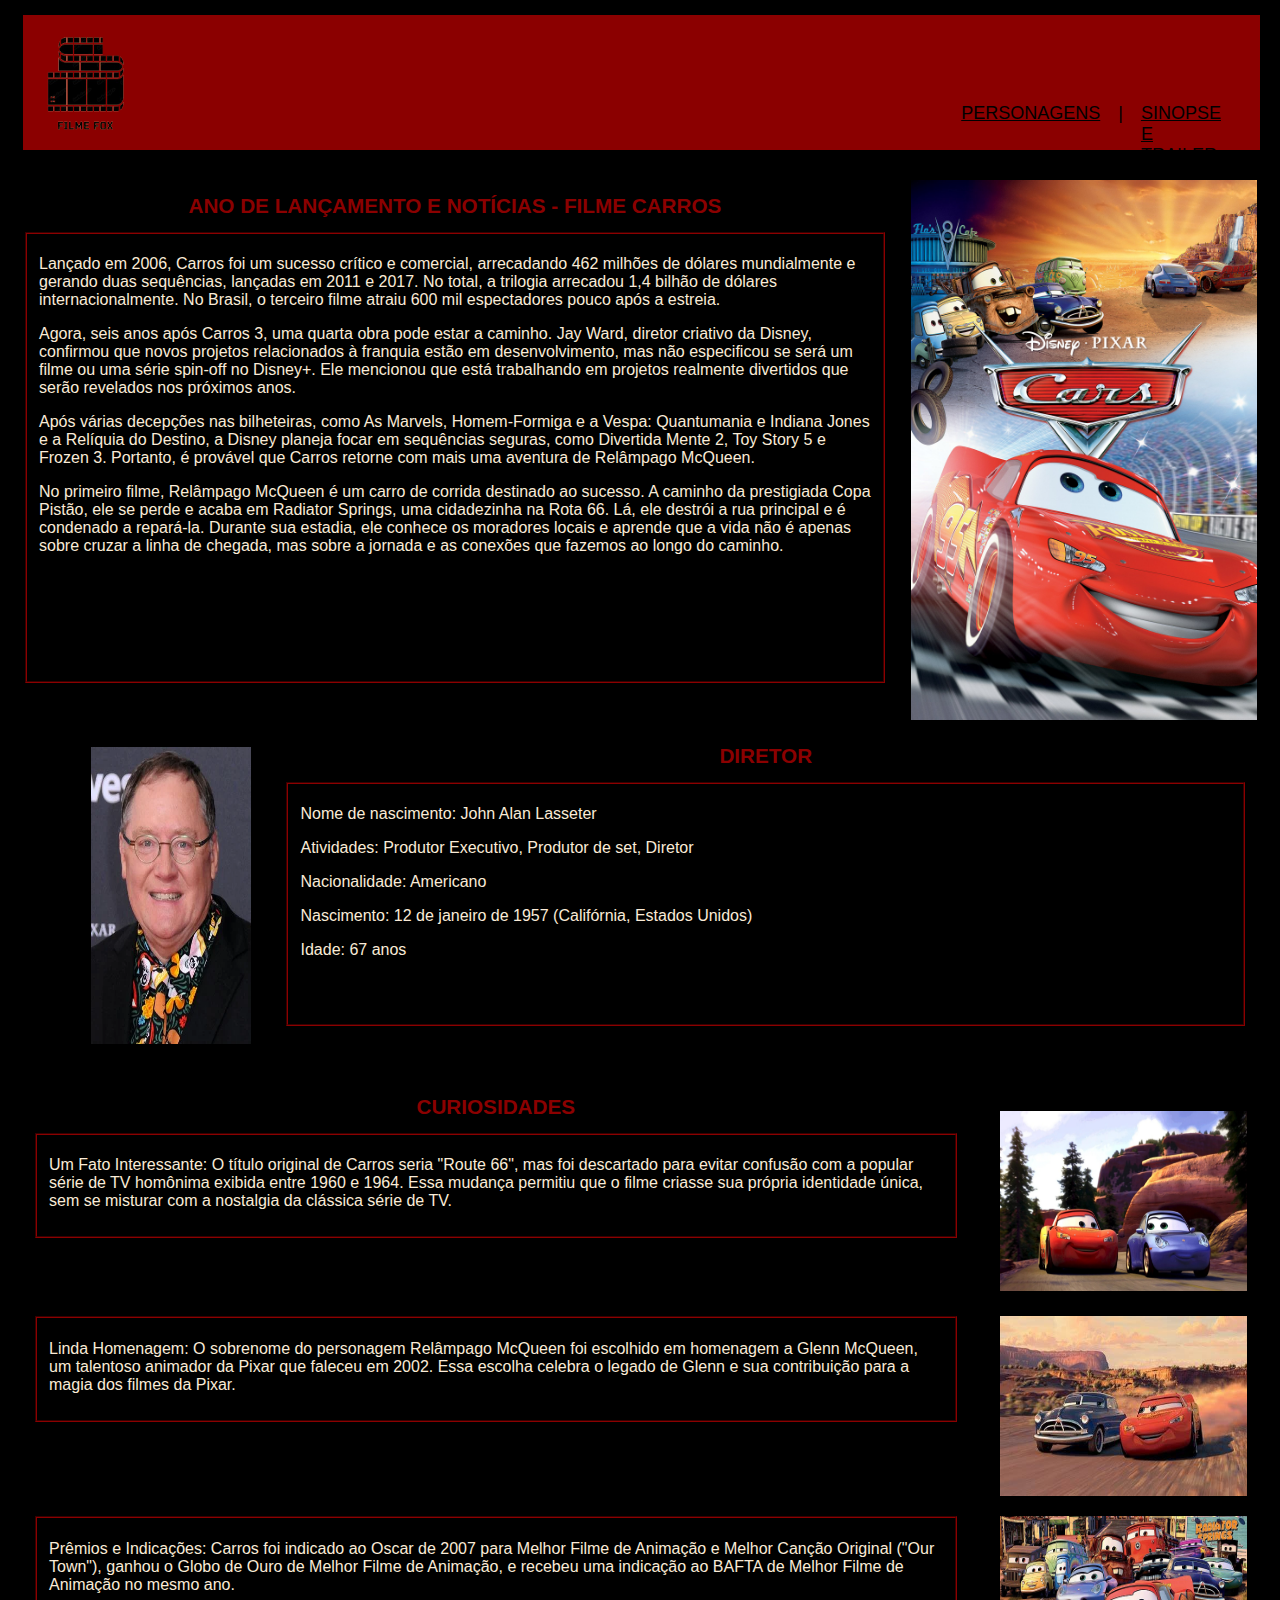
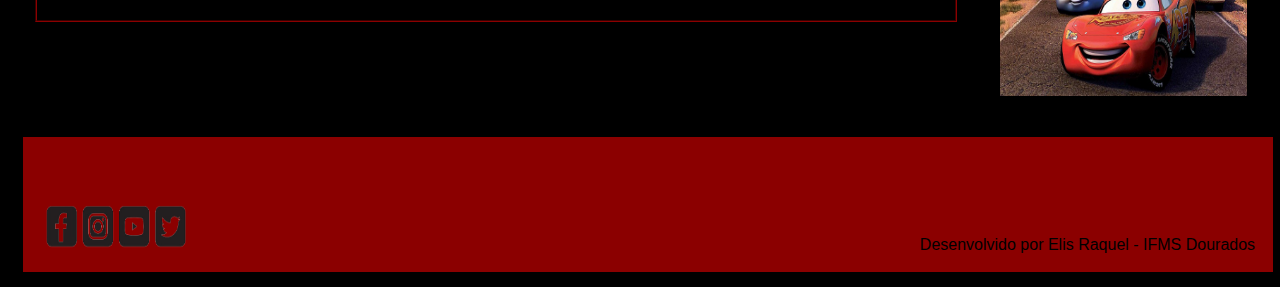
<file: index.html>
<!DOCTYPE html>
<html>
<head>
	<meta charset="utf-8">
	<meta name="viewport" content="width=device-width, initial-scale=1">
	<link rel="stylesheet" type="text/css" href="css/estilo.css">
	<title>FILME FOX - CARROS</title>
</head>
<body>
	<!-- cabecario -->
	<div class="cab">
		<img src="img/logoc.png">
		<div class="menu">
			<p class="t"><a href="per.html" class="t1">PERSONAGENS</a>
			<span>|</span>
			<a href="sinop.html" class="t1">SINOPSE E TRAILER</a></p>
		</div>
	</div>
	<div class="conteudo"> 
		<!-- corpo -->
		<div class="c1">
			<!-- primeira parte -->
			<div class="c2">
				<div class="not">
					<h1>ANO DE LANÇAMENTO E NOTÍCIAS - FILME CARROS</h1>
					<fieldset id="tex"><p>Lançado em 2006, Carros foi um sucesso crítico e comercial, arrecadando 462 milhões de dólares mundialmente e gerando duas sequências, lançadas em 2011 e 2017. No total, a trilogia arrecadou 1,4 bilhão de dólares internacionalmente. No Brasil, o terceiro filme atraiu 600 mil espectadores pouco após a estreia.</p>
					<p>Agora, seis anos após Carros 3, uma quarta obra pode estar a caminho. Jay Ward, diretor criativo da Disney, confirmou que novos projetos relacionados à franquia estão em desenvolvimento, mas não especificou se será um filme ou uma série spin-off no Disney+. Ele mencionou que está trabalhando em projetos realmente divertidos que serão revelados nos próximos anos.</p>
					<p>Após várias decepções nas bilheteiras, como As Marvels, Homem-Formiga e a Vespa: Quantumania e Indiana Jones e a Relíquia do Destino, a Disney planeja focar em sequências seguras, como Divertida Mente 2, Toy Story 5 e Frozen 3. Portanto, é provável que Carros retorne com mais uma aventura de Relâmpago McQueen.</p>
					<p>No primeiro filme, Relâmpago McQueen é um carro de corrida destinado ao sucesso. A caminho da prestigiada Copa Pistão, ele se perde e acaba em Radiator Springs, uma cidadezinha na Rota 66. Lá, ele destrói a rua principal e é condenado a repará-la. Durante sua estadia, ele conhece os moradores locais e aprende que a vida não é apenas sobre cruzar a linha de chegada, mas sobre a jornada e as conexões que fazemos ao longo do caminho.</p></fieldset>
				</div>
				<div class="capa">
					<img src="img/capa.jpg" height="100%" width="100%">
				</div>
			</div>
			<!-- diretor -->
			<div class="dir">
				<img src="img/diretor.webp" height="100%" width="100%">
			</div>
			<div class="dirtex">
				<h1>DIRETOR</h1>
				<fieldset id="di"><p>Nome de nascimento: John Alan Lasseter</p>
				<p>Atividades: Produtor Executivo, Produtor de set, Diretor</p>
				<p>Nacionalidade: Americano</p>
				<p>Nascimento: 12 de janeiro de 1957 (Califórnia, Estados Unidos)</p>
				<p>Idade: 67 anos</p></fieldset>
			</div>
			<!-- curiosidade -->
			<div class="cur">
				<h1>CURIOSIDADES</h1>
				<fieldset>
					<p>Um Fato Interessante: O título original de Carros seria "Route 66", mas foi descartado para evitar confusão com a popular série de TV homônima exibida entre 1960 e 1964. Essa mudança permitiu que o filme criasse sua própria identidade única, sem se misturar com a nostalgia da clássica série de TV.</p></fieldset>
				</div>
			<div class="curg">
				<img src="img/osdois.jpeg" height="100%" width="100%">
			</div>
			<div class="cur2">
				<fieldset><p>Linda Homenagem: O sobrenome do personagem Relâmpago McQueen foi escolhido em homenagem a Glenn McQueen, um talentoso animador da Pixar que faleceu em 2002. Essa escolha celebra o legado de Glenn e sua contribuição para a magia dos filmes da Pixar.</p></fieldset>
			</div>
			<div class="curg2">
				<img src="img/eles.jpg" height="100%" width="100%">
			</div>
			<div class="cur3">
				<fieldset><p>Prêmios e Indicações: Carros foi indicado ao Oscar de 2007 para Melhor Filme de Animação e Melhor Canção Original ("Our Town"), ganhou o Globo de Ouro de Melhor Filme de Animação, e recebeu uma indicação ao BAFTA de Melhor Filme de Animação no mesmo ano.</p></fieldset>
			</div>
			<div class="curg3">
				<img src="img/personagens.jpg" height="100%" width="100%">
			</div>
		</div>
	</div>
	<div class="rodape">
		<img src="img/redes.png">
		<p>Desenvolvido por Elis Raquel - IFMS Dourados</p>
	</div>
</body>
</html
</file>
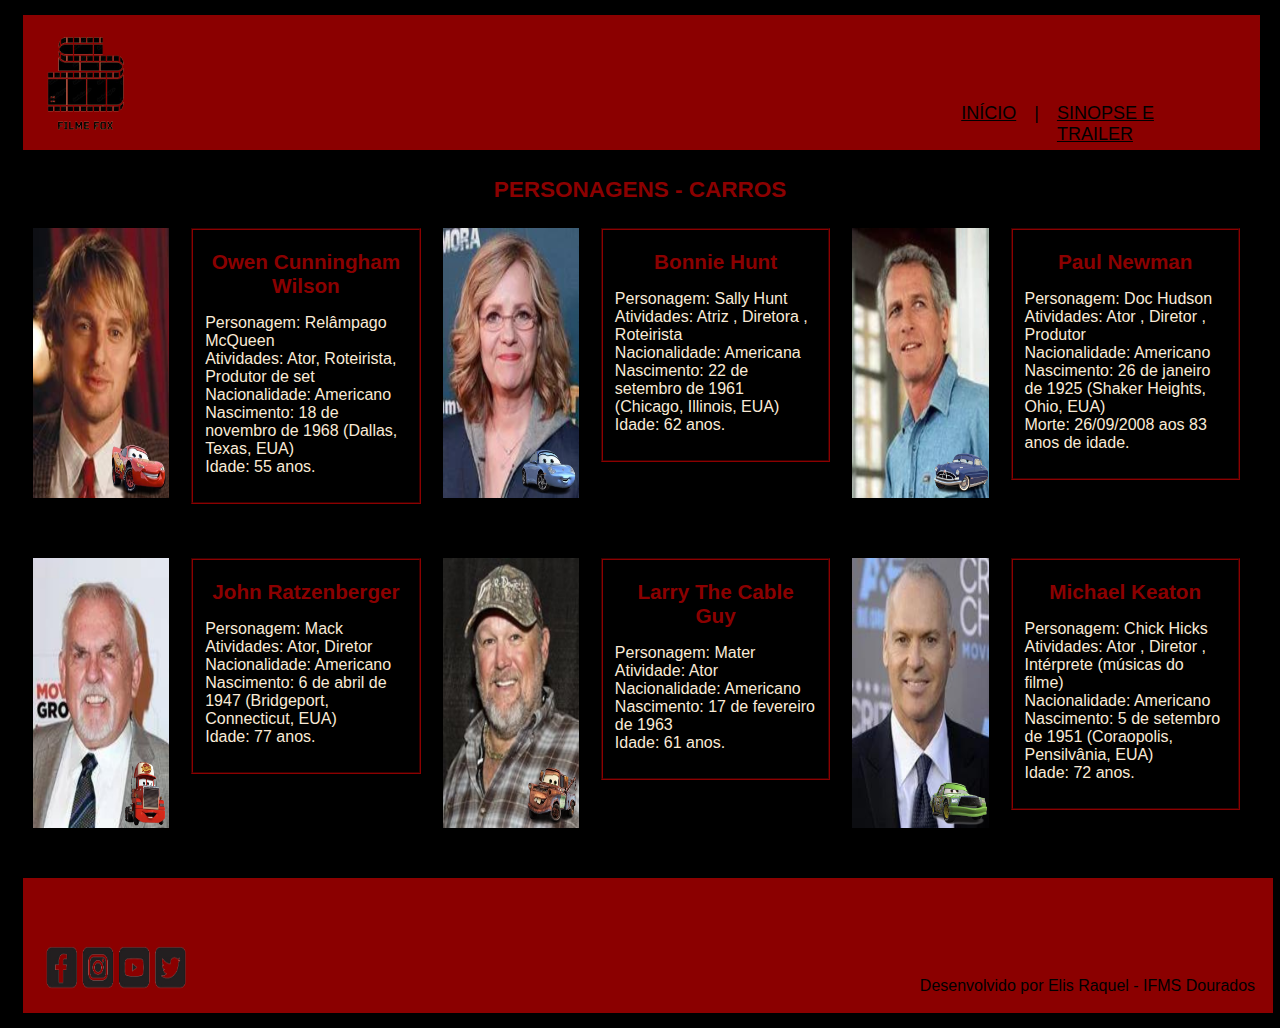
<file: per.html>
<!DOCTYPE html>
<html>
<head>
	<meta charset="utf-8">
	<meta name="viewport" content="width=device-width, initial-scale=1">
	<link rel="stylesheet" type="text/css" href="css/estilo.css">
	<title>FILME FOX - PERSONAGENS</title>
</head>
<body>
	<!-- cabecario -->
	<div class="cab">
		<img src="img/logoc.png">
		<div class="menu">
			<p class="t"><a href="index.html" class="t1">INÍCIO</a>
			<span>|</span>
			<a href="sinop.html" class="t1">SINOPSE E TRAILER</a></p>
		</div>
	</div>
	<h1 id="p">PERSONAGENS - CARROS</h1>
	<!-- comeco da primeira fila -->
	<div class="c3"> 
		<div class="curimg">
			<img src="img/persorelam.png" height="100%" width="100%">
		</div>
		<div class="curi">
			<fieldset>
			<h1>Owen Cunningham Wilson</h1>
			<p>Personagem: Relâmpago McQueen<br>
			Atividades: Ator, Roteirista, Produtor de set<br>
			Nacionalidade: Americano<br>
			Nascimento: 18 de novembro de 1968 (Dallas, Texas, EUA)<br>
			Idade: 55 anos.</p></fieldset>
		</div>
		<div class="curimg2">
			<img src="img/persosally.png" height="100%" width="100%">
		</div>
		<div class="curi2">
			<fieldset><h1>Bonnie Hunt</h1>
				<p>Personagem: Sally Hunt<br>
				Atividades: Atriz , Diretora , Roteirista<br>
				Nacionalidade: Americana<br>
				Nascimento: 22 de setembro de 1961 (Chicago, Illinois, EUA)<br>
				Idade: 62 anos.</p></fieldset>
		</div>
		<div class="curimg3">
			<img src="img/persodoc.png" height="100%" width="100%">
		</div>
		<div class="curi3">
			<fieldset><h1>Paul Newman</h1>
				<p>Personagem: Doc Hudson<br>
				Atividades: Ator , Diretor , Produtor<br>
				Nacionalidade: Americano<br>
				Nascimento: 26 de janeiro de 1925 (Shaker Heights, Ohio, EUA)<br>
				Morte: 26/09/2008 aos 83 anos de idade.</p></fieldset>
		</div>
	</div>
	<!-- comeco da segunda fila -->
	<div class="c3">
		<div class="curimg">
			<img src="img/persomack.png" height="100%" width="100%">
		</div>
		<div class="curi">
			<fieldset>
			<h1>John Ratzenberger</h1>
			<p>Personagem: Mack<br>
			Atividades: Ator, Diretor<br>
			Nacionalidade: Americano<br>
			Nascimento: 6 de abril de 1947 (Bridgeport, Connecticut, EUA)<br>
			Idade: 77 anos.</p></fieldset>
		</div>
		<div class="curimg2">
			<img src="img/persomate.png" height="100%" width="100%">
		</div>
		<div class="curi2">
			<fieldset><h1>Larry The Cable Guy</h1>
				<p>Personagem: Mater<br>
				Atividade: Ator<br>
				Nacionalidade: Americano<br>
				Nascimento: 17 de fevereiro de 1963<br>
				Idade: 61 anos.</p></fieldset>
		</div>
		<div class="curimg3">
			<img src="img/persochick.png" height="100%" width="100%">
		</div>
		<div class="curi3">
			<fieldset><h1>Michael Keaton</h1>
				<p>Personagem: Chick Hicks<br>
				Atividades: Ator , Diretor , Intérprete (músicas do filme)<br>
				Nacionalidade: Americano<br>
				Nascimento: 5 de setembro de 1951 (Coraopolis, Pensilvânia, EUA)<br>
				Idade: 72 anos.</p></fieldset>
		</div>
	</div>
	<div class="rodape">
		<img src="img/redes.png">
		<p>Desenvolvido por Elis Raquel - IFMS Dourados</p>
	</div>
</body>
</html>
</file>
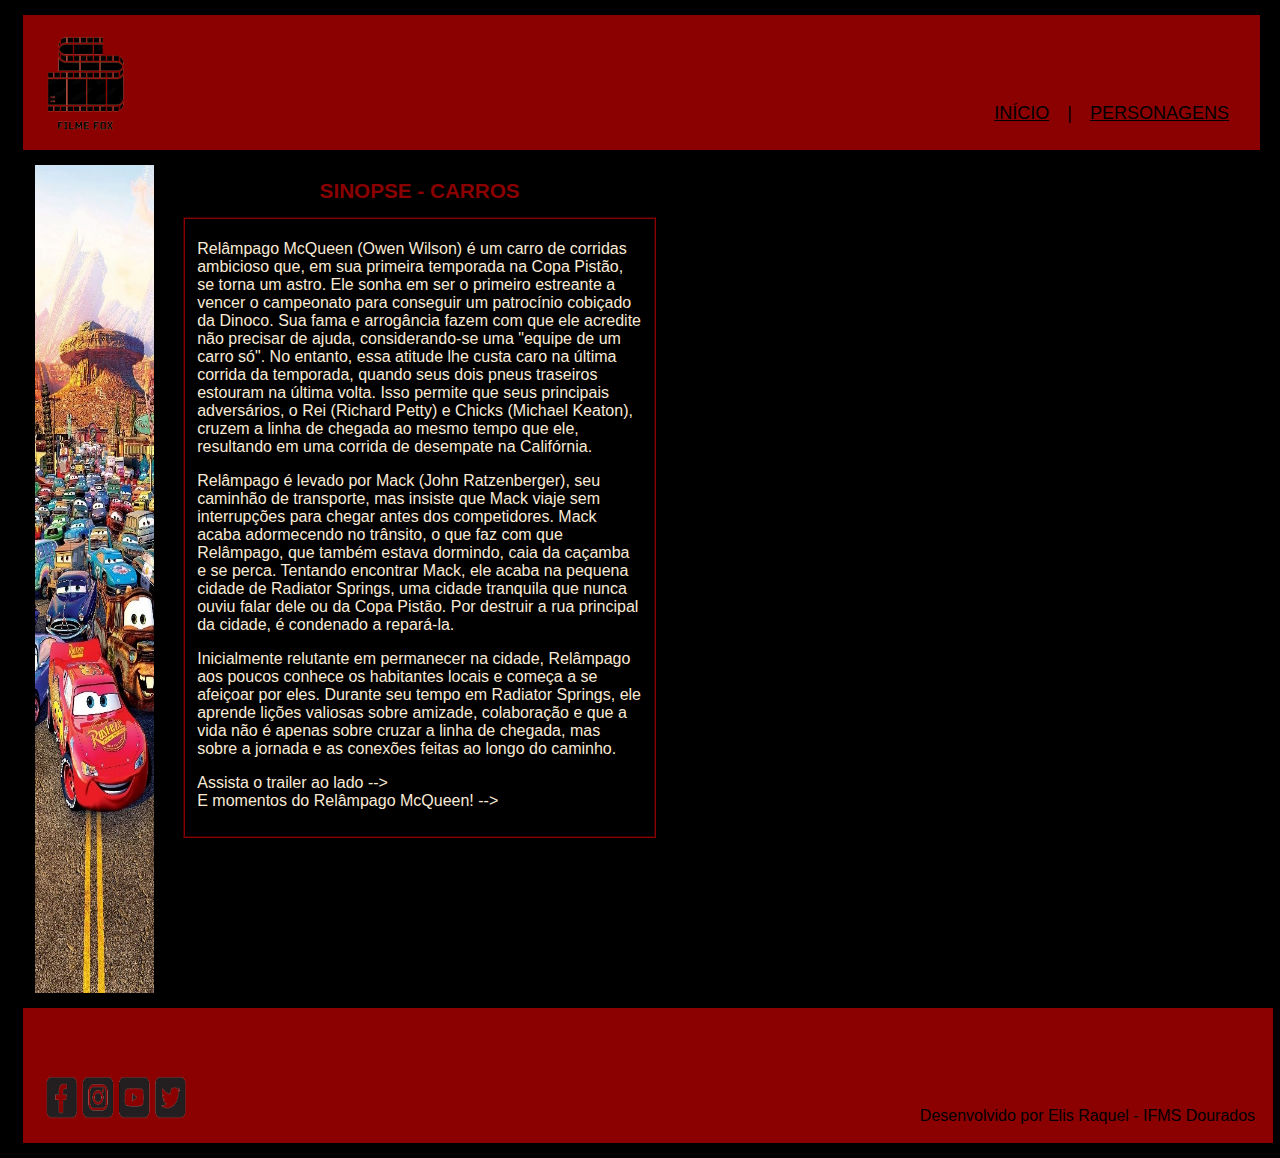
<file: sinop.html>
<!DOCTYPE html>
<html>
<head>
	<meta charset="utf-8">
	<meta name="viewport" content="width=device-width, initial-scale=1">
	<link rel="stylesheet" type="text/css" href="css/estilo.css">
	<title>FILME FOX - SINOPSE</title>
</head>
<body>
	<!-- cabecario -->
	<div class="cab">
		<img src="img/logoc.png">
		<div class="menu">
			<p class="t"><a href="index.html" class="t1">INÍCIO</a>
			<span>|</span>
			<a href="per.html" class="t1">PERSONAGENS</a></p>
		</div>
	</div>
	<div class="conteudo2">
		<div class="hori">
			<img src="img/hori.jpg">
		</div>
		<div class="b1"><h1>SINOPSE - CARROS</h1>
			<fieldset><p>Relâmpago McQueen (Owen Wilson) é um carro de corridas ambicioso que, em sua primeira temporada na Copa Pistão, se torna um astro. Ele sonha em ser o primeiro estreante a vencer o campeonato para conseguir um patrocínio cobiçado da Dinoco. Sua fama e arrogância fazem com que ele acredite não precisar de ajuda, considerando-se uma "equipe de um carro só". No entanto, essa atitude lhe custa caro na última corrida da temporada, quando seus dois pneus traseiros estouram na última volta. Isso permite que seus principais adversários, o Rei (Richard Petty) e Chicks (Michael Keaton), cruzem a linha de chegada ao mesmo tempo que ele, resultando em uma corrida de desempate na Califórnia.</p>
			<p>Relâmpago é levado por Mack (John Ratzenberger), seu caminhão de transporte, mas insiste que Mack viaje sem interrupções para chegar antes dos competidores. Mack acaba adormecendo no trânsito, o que faz com que Relâmpago, que também estava dormindo, caia da caçamba e se perca. Tentando encontrar Mack, ele acaba na pequena cidade de Radiator Springs, uma cidade tranquila que nunca ouviu falar dele ou da Copa Pistão. Por destruir a rua principal da cidade, é condenado a repará-la.</p>
			<p>Inicialmente relutante em permanecer na cidade, Relâmpago aos poucos conhece os habitantes locais e começa a se afeiçoar por eles. Durante seu tempo em Radiator Springs, ele aprende lições valiosas sobre amizade, colaboração e que a vida não é apenas sobre cruzar a linha de chegada, mas sobre a jornada e as conexões feitas ao longo do caminho.</p>
			<p>Assista o trailer ao lado --><br>
			E momentos do Relâmpago McQueen! --></p></fieldset>
		</div>
		<div class="b2">
			<iframe width="560" height="315" src="https://www.youtube.com/embed/DK3d0Pcc5MI?si=kkA8ptIyHtHVogHj" title="YouTube video player" frameborder="0" allow="accelerometer; autoplay; clipboard-write; encrypted-media; gyroscope; picture-in-picture; web-share" referrerpolicy="strict-origin-when-cross-origin" allowfullscreen></iframe>
			<iframe width="560" height="315" src="https://www.youtube.com/embed/zxcCUI8ly7o?si=3wuDXO-ogl56Deme" title="YouTube video player" frameborder="0" allow="accelerometer; autoplay; clipboard-write; encrypted-media; gyroscope; picture-in-picture; web-share" referrerpolicy="strict-origin-when-cross-origin" allowfullscreen></iframe>
		</div>
	</div>
	<div class="rodape">
		<img src="img/redes.png">
		<p>Desenvolvido por Elis Raquel - IFMS Dourados</p>
	</div>
</body>
</html>
</file>
<file: css/estilo.css>
body{
	background-image: url(../img/fundo-preto.jpg);
}
p{
	font-family: Verdana, Arial, Helvetica, sans-serif;
	color: #FAEBD7;
}
a{
	color: #000000;
}
h1{
	color: #8B0000;
	font-size: 2.3vh;
	font-family: sans-serif;
	text-align: center;
}
.menu{
	width: 20.4%;
	height: 8vh;
}
.cab{
	width: 97.9%;
	height: 15vh;
	background-color: #8B0000;
	display: flex;
	flex-direction: row;
	margin: 15px;
	justify-content: space-between;
	align-items: flex-end;
}
.cab img{
	width: 10%;
	height: 15vh;
}
.conteudo{
	width: 100%;
	height: 173vh;
	display: flex;
	flex-direction: row;
	justify-content: space-between;
}
.c1{
	width: 100%;
	height: 120vh;
	display: flex;
	flex-wrap: wrap;
	flex-direction: row;
	justify-content: space-between;
	margin: 15px;
}
.c2{
	width: 100%;
	height: 60vh;
	display: flex;
	flex-direction: row;
	justify-content: space-between;
}
.not{
	width:70%;
	height:60vh;
	font-family: Verdana, Arial, Helvetica, sans-serif;
}
.capa{
	width:28%;
	height:60vh;
	background-color: #48D1CC;
}
.dir{
	width: 13%;
	height: 33vh;
	background-color: #000000;
	margin: 3vh;
	justify-content: flex-start;
}
.dir img{
	margin-left: 4.5vh;
}
.dirtex{
	width: 78%;
	height: 20vh;
	margin: 10px;
	margin-left: 5vh;
	margin-bottom: 5.8vh;
}
.curimg{
	width:35%;
	height: 30vh;
	background-color: #FFA07A;
	margin: 10px;
}
.curi{
	width: 60%;
	height: 20vh;
	margin: 10px;
}
.curimg2{
	width: 35%;
	height: 30vh;
	background-color: #FFA07A;
	margin: 10px;
}
.curi2{
	width: 60%;
	height: 20vh;
	margin: 10px;
}
.curi3{
	width: 60%;
	height: 20vh;
	margin: 10px;
	margin-right: 5vh;
}
.curimg3{
	width: 35%;
	height: 30vh;
	background-color: #FFA07A;
	margin: 10px;
}
.curg{
	width:20%;
	height: 20vh;
	background-color: #FFA07A;
	margin: 10px;
	margin-top: 4.4vh;
}
.cur{
	width: 75%;
	height: 20vh;
	margin: 10px;
	margin-bottom: 5vh;
}
.curg2{
	width: 20%;
	height: 20vh;
	background-color: #FFA07A;
	margin: 10px;
}
.cur2{
	width: 75%;
	height: 20vh;
	margin: 10px;
}
.cur3{
	width: 75%;
	height: 20vh;
	margin: 10px;
}
.curg3{
	width: 20%;
	height: 20vh;
	background-color: #FFA07A;
	margin: 10px;
}
.rodape{
	width: 98.9%;
	height: 15vh;
	background-color: #8B0000;
	display: flex;
	flex-direction: row;
	margin: 15px;
	justify-content: space-between;
	align-items: flex-end;
}
.rodape p{
	margin: 2vh;
	color: #000000;
}
.rodape img{
	width: 12%;
	height: 6vh;
	margin: 2vh;
}
.c3{
	width: 100%;
	height: 35vh;
	display: flex;
	flex-direction: row;
	justify-content: space-between;
	margin: 15px;
}
.conteudo2{
	width: 100%;
	height: 92vh;
	display: flex;
	flex-direction: row;
	justify-content: space-between;
	margin: 10px;
	margin-left: 3vh;
}
.hori{
	width: 15%;
	height: 92vh;
}
.hori img{
	width: 100%;
	height: 100%;
}
.b1{
	width: 60%;
	height: 30vh;
	margin-left: 3vh;
}
.b2{
	width: 60%;
	height: 30vh;
	margin: 4vh;
	margin-left: 5vh;
}
fieldset{
	border-color: #8B0000;
}
#tex{
	height: 48vh;
}
.t{
	font-size: 2vh;
	margin: 0.8vh;
	margin-right: 3.5vh;
	display: flex;
	flex-direction: row;
	justify-content: flex-end;
	align-items: flex-start;
	margin-top: 2.8vh;
}
.t1{
	font-size: 2vh;
	margin-left:-6vh;
}
#nome{
	color: #8B0000;
}
#p{
	font-size: 2.5vh;
	margin-top: 3vh;
	text-align: center;
	color: #8B0000;
}
#di{
	height: 25vh;
}
.menu span{
	margin-left: 2vh;
	margin-right: 8vh;
	color: #000000;
}
</file>
